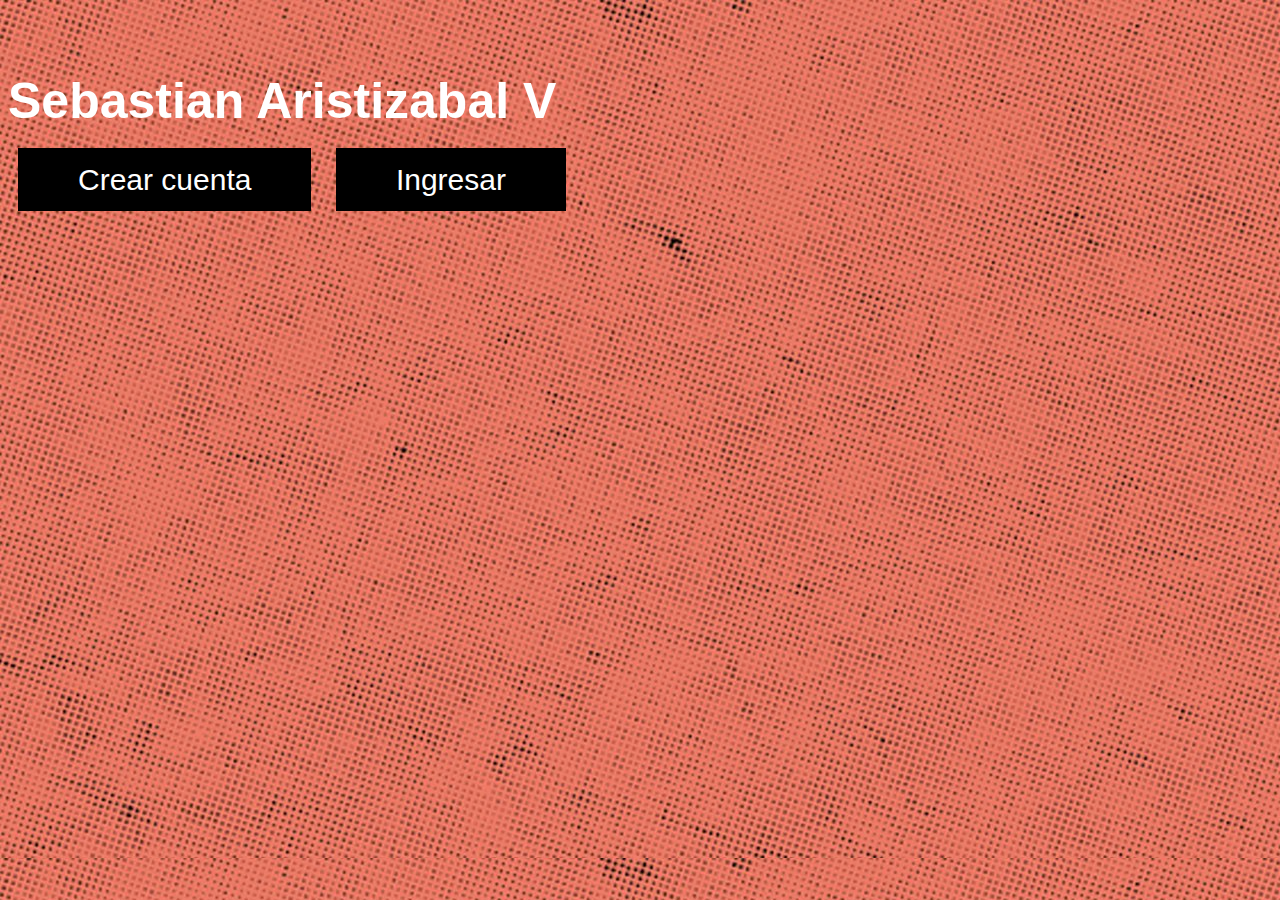
<file: index.html>
<!DOCTYPE html>
<html lang="en">
<head>
	<meta charset="UTF-8">
	<title>Proyecto1</title>
 	<link rel="stylesheet" type="text/css" href="css\main.css">
</head>
<body>
	<section>
		<h1>Sebastian Aristizabal V</h1>
		<div class="conte">
			<a href="enlaces\register.html">Crear cuenta</a>
		
			<a href="enlaces\login.html">Ingresar</a>
		</div>
	</section>
</body>
</html>
</file>
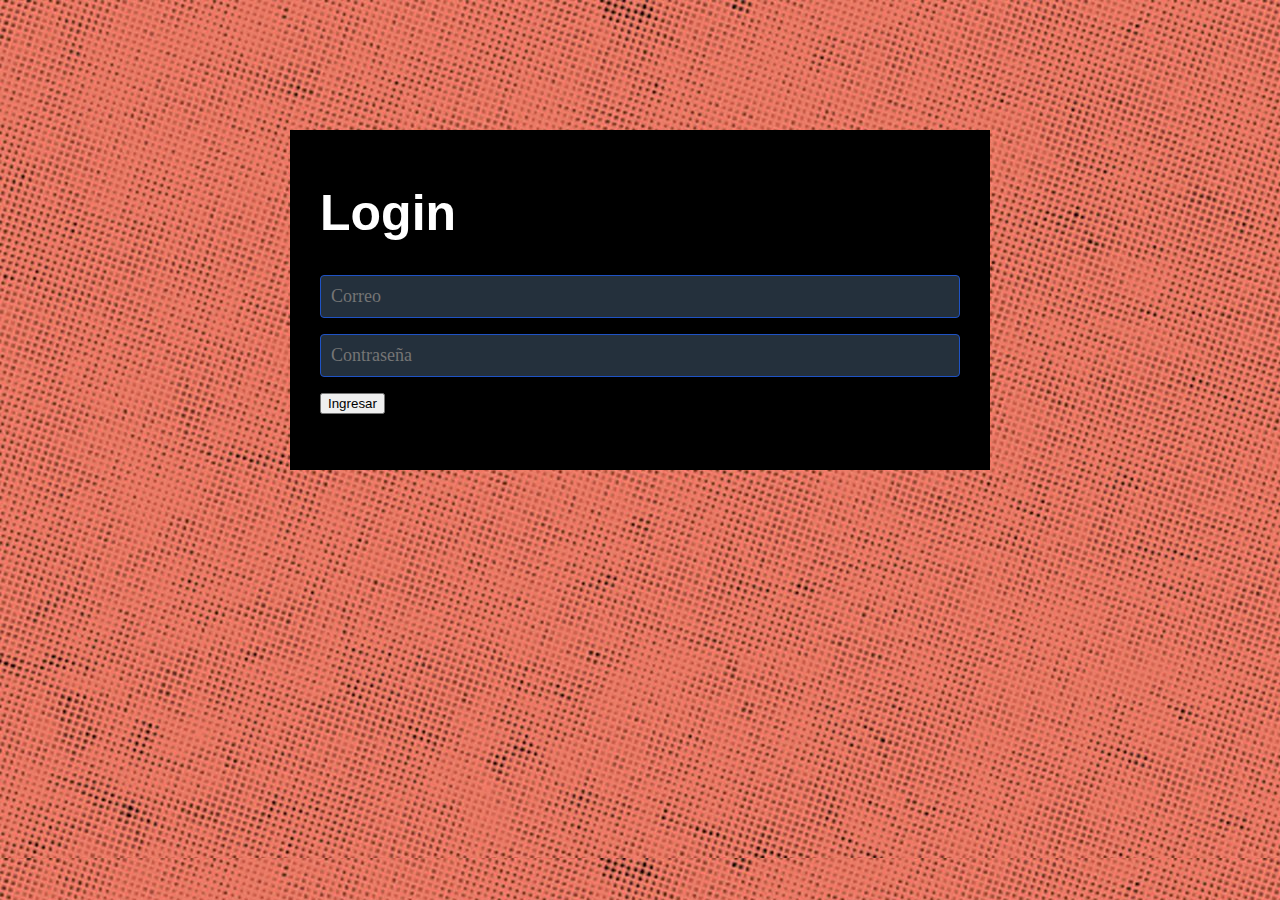
<file: enlaces/login.html>
<!DOCTYPE html>
<html lang="en">
<head>
	<meta charset="UTF-8">
	<title></title>
	<link rel="stylesheet" href="../css/main.css">
</head>
<body>
	<section class="login">
		<h1>Login</h1>
		<input class="controls" type="text" name="usuario" value="" placeholder="Correo">
		<input class="controls" type="password" name="contrasena" value="" placeholder="Contraseña">
		<input class="buttons" type="submit" name="" value="Ingresar">
	</section>
</body>
</html>
</file>
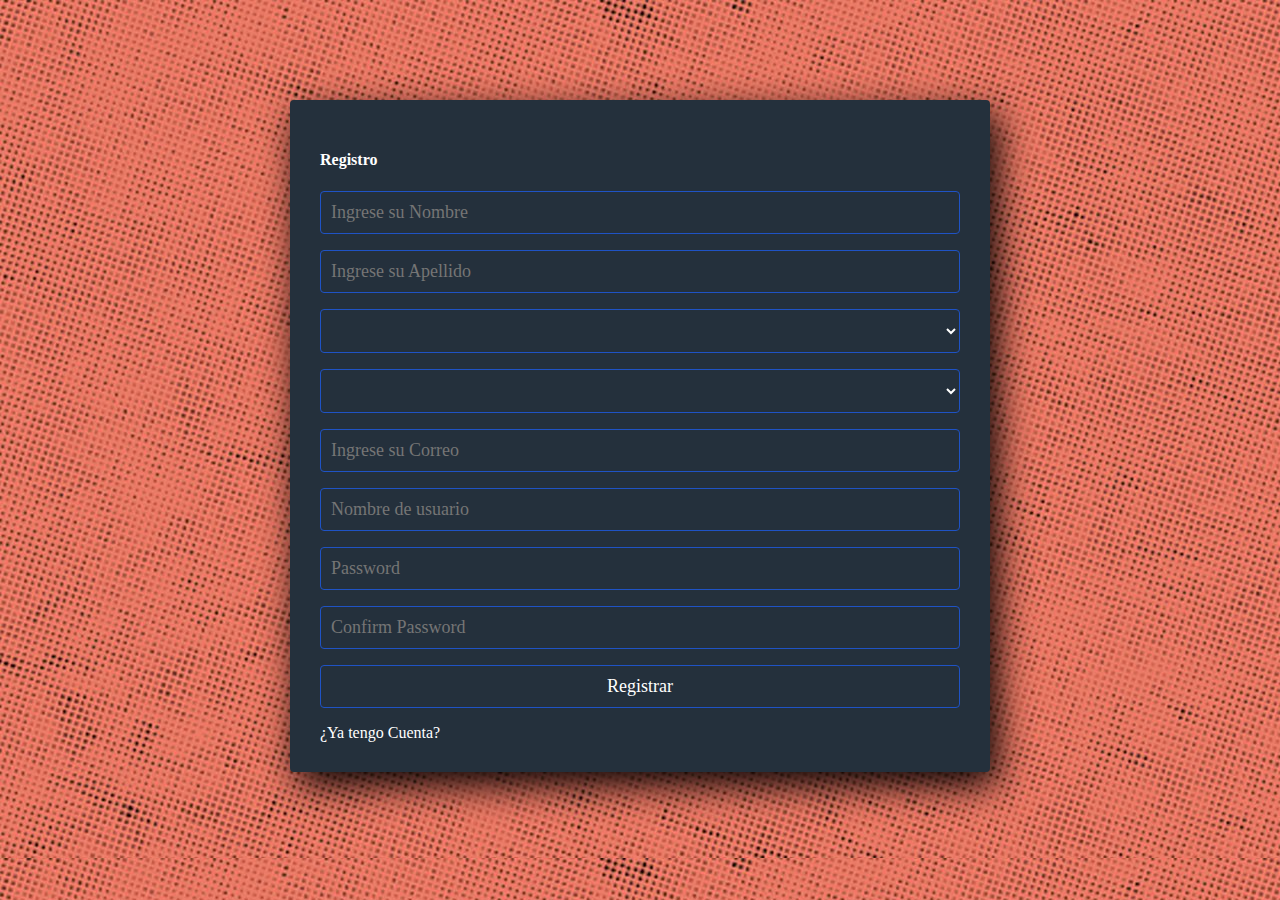
<file: enlaces/register.html>
<!DOCTYPE html>
<html lang="en">
<head>
    <meta charset="UTF-8">
    <title></title>
    <link rel="stylesheet" href="../css/main.css">
    <script src="../js/main.js"></script>
</head>
<body>
    <form action="" method="post"> 
        <section class="form-register">
            <h4>Registro</h4>
            <input class="controls" type="text" name="nombres" id="nombres" placeholder="Ingrese su Nombre"  required pattern="[A-z]{1,15}">
            <input class="controls" type="text" name="apellidos" id="apellidos" placeholder="Ingrese su Apellido" required pattern="[A-z]{1,15}">
            <select id="region" name="region" class="controls" title="hola &#10;mundo"></select>
            <select id="ciudad" name="ciudad" class="controls"></select>
            <input class="controls" type="email" name="correo" id="correo" placeholder="Ingrese su Correo" type="url" required >
            <input class="controls" type="text" name="username" id ="username"placeholder="Nombre de usuario" pattern="[a-z]{1,15}" required>
            <input type="password" class="controls" placeholder="Password" id="password" required>
            <input type="password" class="controls" placeholder="Confirm Password" id="confirm_password" required>
            <button type="submit"  class="controls">Registrar</button><br>
            <a href="login.html">¿Ya tengo Cuenta?</a>
        </section>
    </form>
</body>
</html>
</file>
<file: css/main.css>
*{
	margin:200;
	box-sizing: border-box;
}
body{
	color: white;
	font-family: 'Arial';
	}
header{
	height: 1px;
	
}
section{
	min-width: 700px;
	margin: auto;
	padding: 30px 0; 
}
section h1{
	font-size: 50px;
}
.conte{
	text-align: left; 
}
.conte p{
	font-size: 60px;
	font-weight: bold;
	margin: 1em 0 ;
}
.conte a {
	color:white;
	text-decoration: none;
	background: black;
	padding: 15px 60px;
	border-radius: 0px;
	font-size: 30px;
	margin: 10px;
}

.login {
  width: 400px;
  height: 340px;
  background: black;
  margin: auto;
  margin-top: 130px;
  padding: 20px 30px;
  color: white;
}
.login h5 {
  margin: 0;
  text-align: center;
  height: 40px;
  margin-bottom: 30px;
  border-bottom: 1px solid;
  font-size: 20px;
}




body {
  background-image: url('../img/imagen1.jpg');
}

.form-register {
  width: 400px;
  background: #24303c;
  padding: 30px;
  margin: auto;
  margin-top: 100px;
  border-radius: 4px;
  font-family: 'calibri';
  color: white;
  box-shadow: 7px 13px 37px #000;
}



.controls {
  width: 100%;
  background: #24303c;
  padding: 10px;
  border-radius: 4px;
  margin-bottom: 16px;
  border: 1px solid #1f53c5;
  font-family: 'calibri';
  font-size: 18px;
  color: white;
}

.form-register p {
  height: 40px;
  text-align: center;
  font-size: 18px;
  line-height: 40px;
}

.form-register a {
  color: white;
  text-decoration: none;
}

.form-register a:hover {
  color: white;
  text-decoration: underline;
}

.form-register .botons {
  width: 100%;
  background: #1f53c5;
  border: none;
  padding: 12px;
  color: white;
  margin: 16px 0;
  font-size: 16px;
}
</file>
